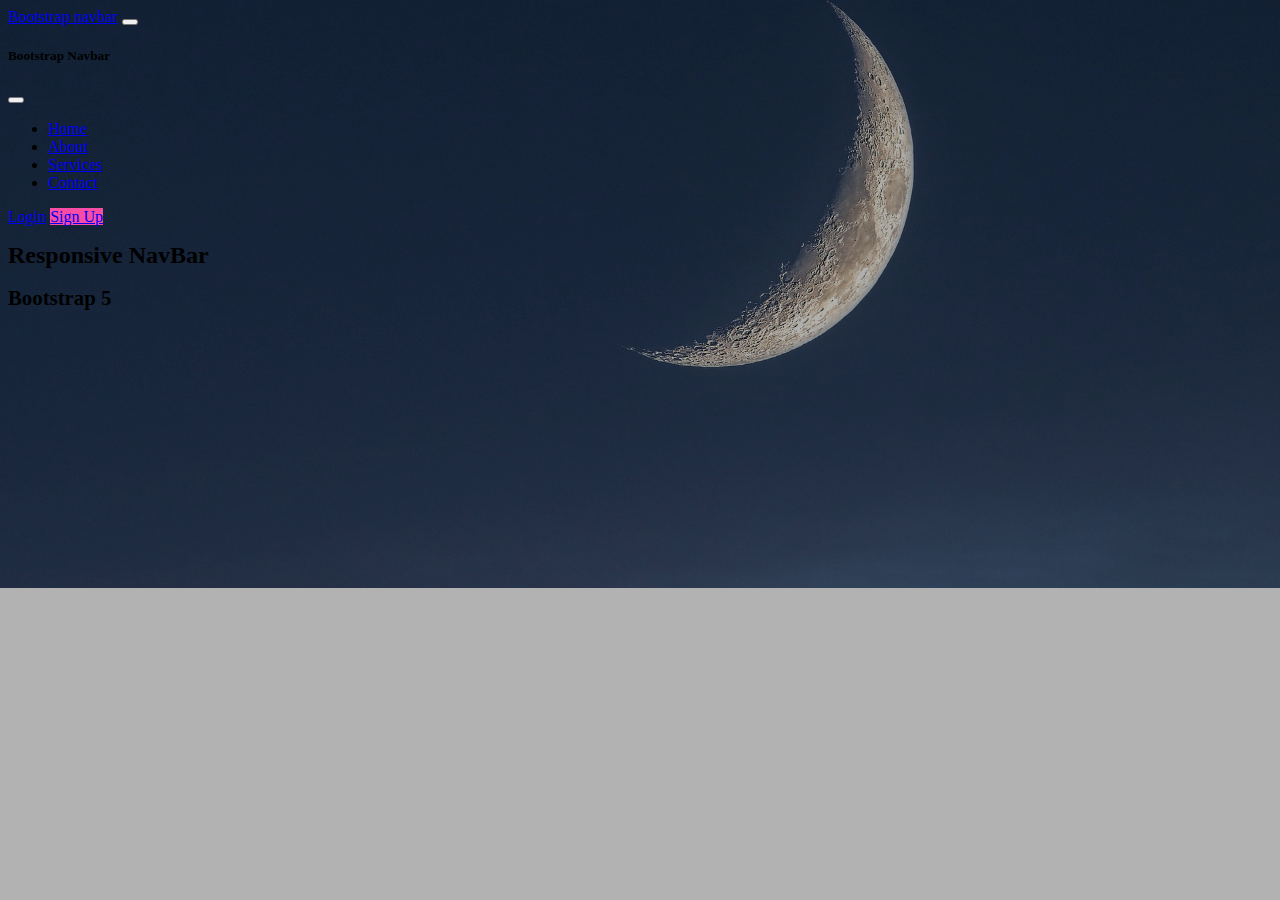
<file: index.html>
<!DOCTYPE html>
<html lang="pt-BR">

<head>
    <meta charset="UTF-8">
    <meta name="viewport" content="width=device-width, initial-scale=1.0">
    <link rel="stylesheet" href="style.css">
    <link href="https://cdn.jsdelivr.net/npm/bootstrap@5.3.2/dist/css/bootstrap.min.css" rel="stylesheet"
        integrity="sha384-T3c6CoIi6uLrA9TneNEoa7RxnatzjcDSCmG1MXxSR1GAsXEV/Dwwykc2MPK8M2HN" crossorigin="anonymous">
    <script src="https://cdn.jsdelivr.net/npm/bootstrap@5.3.2/dist/js/bootstrap.bundle.min.js"
        integrity="sha384-C6RzsynM9kWDrMNeT87bh95OGNyZPhcTNXj1NW7RuBCsyN/o0jlpcV8Qyq46cDfL"
        crossorigin="anonymous"></script>
    <title>Bootstrap Responsive Navbar</title>
</head>

<body class="vh-100 overflow-hidden">
    <!-- navbar -->
    <nav class="navbar navbar-expand-lg navbar-dark bg-transparent fixed-top">
        <!-- <nav class="navbar navbar-expand-lg bg-body-tertiary fixed-top"> -->
        <!-- <div class="container-fluid"> -->
        <div class="container">
            <!-- Logo -->
            <a class="navbar-brand fs-4" href="#">Bootstrap navbar</a>
            <!-- Toggle Btn -->
            <button class="navbar-toggler shadow-none border-0" type="button" data-bs-toggle="offcanvas"
                data-bs-target="#offcanvasNavbar" aria-controls="offcanvasNavbar" aria-label="Toggle navigation">
                <span class="navbar-toggler-icon"></span>
            </button>
            <!-- SideBar -->
            <div class="sidebar offcanvas offcanvas-start" tabindex="-1" id="offcanvasNavbar"
                aria-labelledby="offcanvasNavbarLabel">
                <!-- sideBar header -->
                <div class="offcanvas-header text-white border-bottom">
                    <h5 class="offcanvas-title" id="offcanvasNavbarLabel">Bootstrap Navbar</h5>
                    <button type="button" class="btn-close btn-close-white shadow-none" data-bs-dismiss="offcanvas"
                        aria-label="Close"></button>
                </div>
                <!-- sidebar body -->
                <div class="offcanvas-body d-flex flex-column flex-lg-row p-4 p-lg-0">
                    <ul class="navbar-nav justify-content-center-align-items-center fs-5 flex-grow-1 pe-3">

                        <li class="nav-item mx-2">
                            <a class="nav-link active" aria-current="page" href="index.html">Home</a>
                        </li>
                        <li class="nav-item mx-2">
                            <a class="nav-link" href="about.html">About</a>
                        </li>
                        <li class="nav-item mx-2">
                            <a class="nav-link" href="services.html">Services</a>
                        </li>
                        <li class="nav-item mx-2">
                            <a class="nav-link" href="contact.html">Contact</a>
                        </li>
                    </ul>
                    <!-- Login / Sing up -->
                    <div class="d-flex flex-column flex-lg-row justify-content-center align-items-center gap-3">
                        <a href="#login" class="text-white">Login</a>
                        <a href="#signup" class="text-white text-decoration-none px-3 py-1 rounded-4" id="signup">Sign
                            Up</a>
                    </div>
                </div>
            </div>
        </div>
    </nav>

    <main>
        <section class="w-100 vh-100 d-flex flex-column justify-content-center align-items-center text-white fs-1">
            <h1 id="tituloInicial-1">Responsive NavBar</h1>
            <h1 id="tituloInicial-2">Bootstrap 5</h1>
        </section>
    </main>

</body>

</html>
</file>
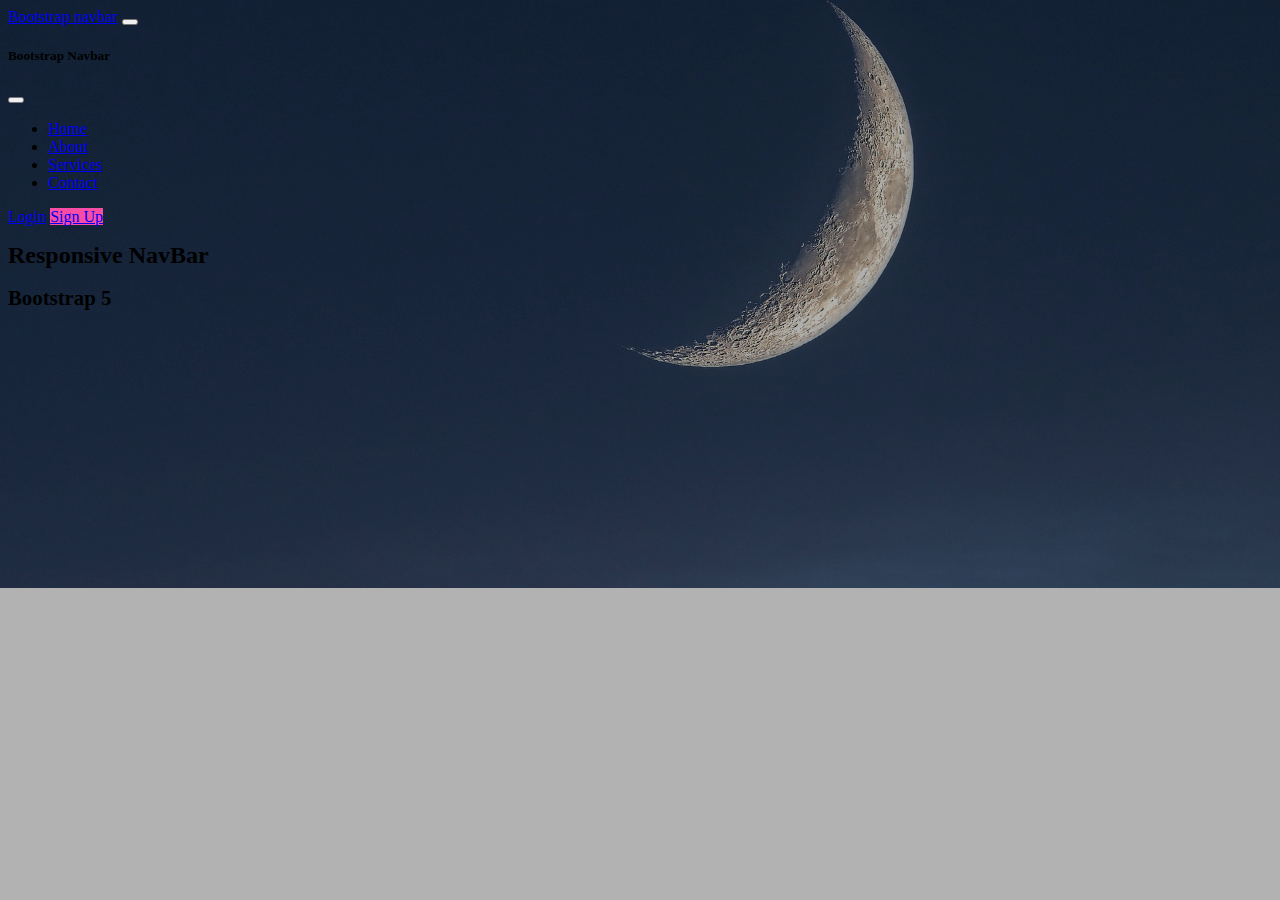
<file: about.html>
<!DOCTYPE html>
<html lang="pt-BR">

<head>
    <meta charset="UTF-8">
    <meta name="viewport" content="width=device-width, initial-scale=1.0">
    <link rel="stylesheet" href="style.css">
    <link href="https://cdn.jsdelivr.net/npm/bootstrap@5.3.2/dist/css/bootstrap.min.css" rel="stylesheet"
        integrity="sha384-T3c6CoIi6uLrA9TneNEoa7RxnatzjcDSCmG1MXxSR1GAsXEV/Dwwykc2MPK8M2HN" crossorigin="anonymous">
    <script src="https://cdn.jsdelivr.net/npm/bootstrap@5.3.2/dist/js/bootstrap.bundle.min.js"
        integrity="sha384-C6RzsynM9kWDrMNeT87bh95OGNyZPhcTNXj1NW7RuBCsyN/o0jlpcV8Qyq46cDfL"
        crossorigin="anonymous"></script>
    <title>Bootstrap Responsive Navbar</title>
</head>

<body class="vh-100 overflow-hidden">
    <!-- navbar -->
    <nav class="navbar navbar-expand-lg navbar-dark bg-transparent fixed-top">
        <!-- <nav class="navbar navbar-expand-lg bg-body-tertiary fixed-top"> -->
        <!-- <div class="container-fluid"> -->
        <div class="container">
            <!-- Logo -->
            <a class="navbar-brand fs-4" href="#">Bootstrap navbar</a>
            <!-- Toggle Btn -->
            <button class="navbar-toggler shadow-none border-0" type="button" data-bs-toggle="offcanvas"
                data-bs-target="#offcanvasNavbar" aria-controls="offcanvasNavbar" aria-label="Toggle navigation">
                <span class="navbar-toggler-icon"></span>
            </button>
            <!-- SideBar -->
            <div class="sidebar offcanvas offcanvas-start" tabindex="-1" id="offcanvasNavbar"
                aria-labelledby="offcanvasNavbarLabel">
                <!-- sideBar header -->
                <div class="offcanvas-header text-white border-bottom">
                    <h5 class="offcanvas-title" id="offcanvasNavbarLabel">Bootstrap Navbar</h5>
                    <button type="button" class="btn-close btn-close-white shadow-none" data-bs-dismiss="offcanvas"
                        aria-label="Close"></button>
                </div>
                <!-- sidebar body -->
                <div class="offcanvas-body d-flex flex-column flex-lg-row p-4 p-lg-0">
                    <ul class="navbar-nav justify-content-center-align-items-center fs-5 flex-grow-1 pe-3">
                       
                        <li class="nav-item mx-2">
                            <a class="nav-link" href="index.html">Home</a>
                        </li>
                        <li class="nav-item mx-2">
                            <a class="nav-link active" href="about.html" >About</a>
                        </li>
                        <li class="nav-item mx-2">
                            <a class="nav-link" href="services.html">Services</a>
                        </li>
                        <li class="nav-item mx-2">
                            <a class="nav-link" href="contact.html">Contact</a>
                        </li>
                    </ul>
                    <!-- Login / Sing up -->
                    <div class="d-flex flex-column flex-lg-row justify-content-center align-items-center gap-3">
                        <a href="#login" class="text-white">Login</a>
                        <a href="#signup" class="text-white text-decoration-none px-3 py-1 rounded-4" id="signup">Sign
                            Up</a>
                    </div>
                </div>
            </div>
        </div>
    </nav>

    <main>
        <section class="w-100 vh-100 d-flex flex-column justify-content-center align-items-center text-white fs-1">
            <h1 id="tituloInicial-1">Responsive NavBar</h1>
            <h1 id="tituloInicial-2">Bootstrap 5</h1>
        </section>
    </main>

</body>

</html>
</file>
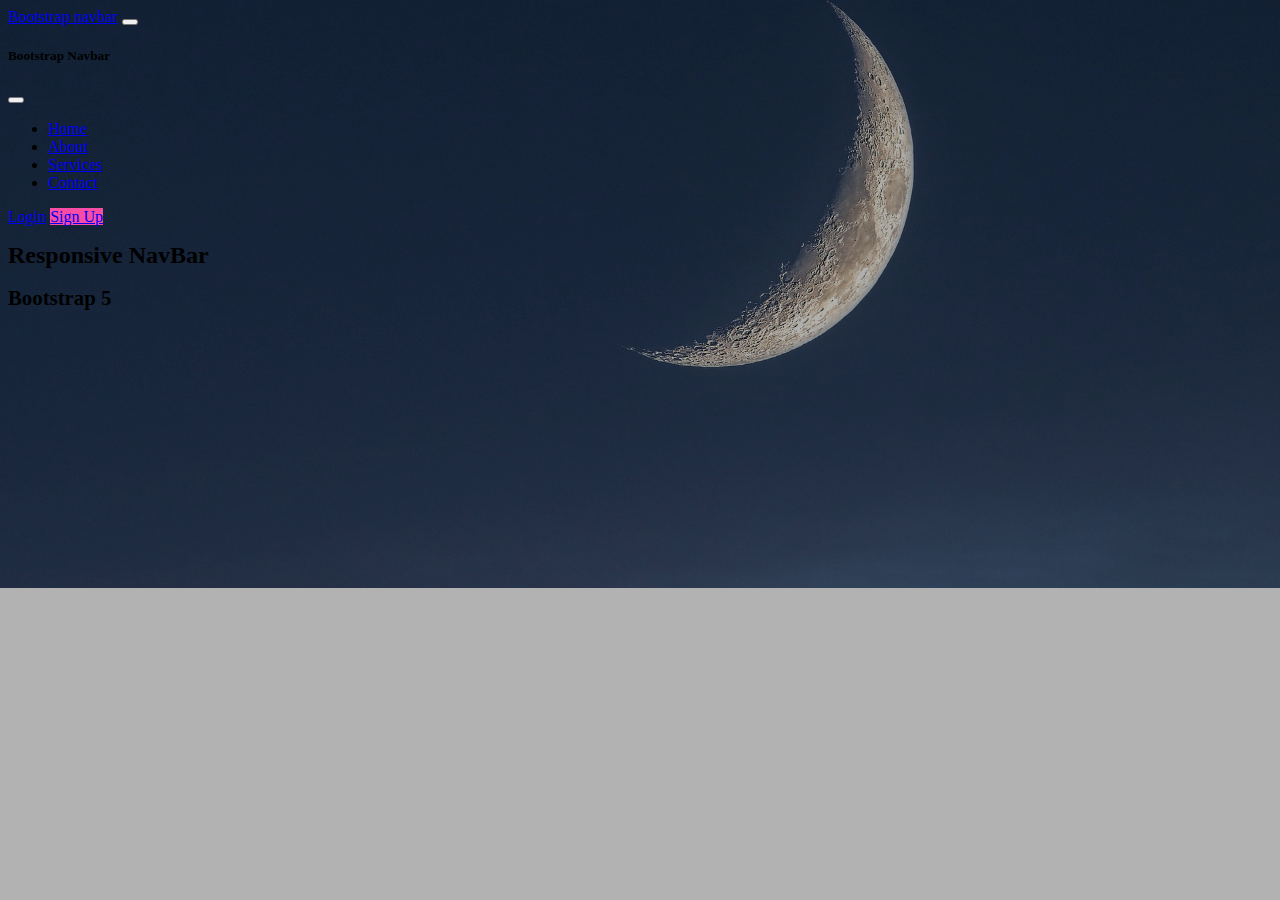
<file: contact.html>
<!DOCTYPE html>
<html lang="pt-BR">

<head>
    <meta charset="UTF-8">
    <meta name="viewport" content="width=device-width, initial-scale=1.0">
    <link rel="stylesheet" href="style.css">
    <link href="https://cdn.jsdelivr.net/npm/bootstrap@5.3.2/dist/css/bootstrap.min.css" rel="stylesheet"
        integrity="sha384-T3c6CoIi6uLrA9TneNEoa7RxnatzjcDSCmG1MXxSR1GAsXEV/Dwwykc2MPK8M2HN" crossorigin="anonymous">
    <script src="https://cdn.jsdelivr.net/npm/bootstrap@5.3.2/dist/js/bootstrap.bundle.min.js"
        integrity="sha384-C6RzsynM9kWDrMNeT87bh95OGNyZPhcTNXj1NW7RuBCsyN/o0jlpcV8Qyq46cDfL"
        crossorigin="anonymous"></script>
    <title>Bootstrap Responsive Navbar</title>
</head>

<body class="vh-100 overflow-hidden">
    <!-- navbar -->
    <nav class="navbar navbar-expand-lg navbar-dark bg-transparent fixed-top">
        <!-- <nav class="navbar navbar-expand-lg bg-body-tertiary fixed-top"> -->
        <!-- <div class="container-fluid"> -->
        <div class="container">
            <!-- Logo -->
            <a class="navbar-brand fs-4" href="#">Bootstrap navbar</a>
            <!-- Toggle Btn -->
            <button class="navbar-toggler shadow-none border-0" type="button" data-bs-toggle="offcanvas"
                data-bs-target="#offcanvasNavbar" aria-controls="offcanvasNavbar" aria-label="Toggle navigation">
                <span class="navbar-toggler-icon"></span>
            </button>
            <!-- SideBar -->
            <div class="sidebar offcanvas offcanvas-start" tabindex="-1" id="offcanvasNavbar"
                aria-labelledby="offcanvasNavbarLabel">
                <!-- sideBar header -->
                <div class="offcanvas-header text-white border-bottom">
                    <h5 class="offcanvas-title" id="offcanvasNavbarLabel">Bootstrap Navbar</h5>
                    <button type="button" class="btn-close btn-close-white shadow-none" data-bs-dismiss="offcanvas"
                        aria-label="Close"></button>
                </div>
                <!-- sidebar body -->
                <div class="offcanvas-body d-flex flex-column flex-lg-row p-4 p-lg-0">
                    <ul class="navbar-nav justify-content-center-align-items-center fs-5 flex-grow-1 pe-3">
                        
                        <li class="nav-item mx-2">
                            <a class="nav-link" aria-current="page" href="index.html">Home</a>
                        </li>
                        <li class="nav-item mx-2">
                            <a class="nav-link" href="about.html">About</a>
                        </li>
                        <li class="nav-item mx-2">
                            <a class="nav-link" href="services.html">Services</a>
                        </li>
                        <li class="nav-item mx-2">
                            <a class="nav-link active" href="contact.html">Contact</a>
                        </li>
                    </ul>
                    <!-- Login / Sing up -->
                    <div class="d-flex flex-column flex-lg-row justify-content-center align-items-center gap-3">
                        <a href="#login" class="text-white">Login</a>
                        <a href="#signup" class="text-white text-decoration-none px-3 py-1 rounded-4" id="signup">Sign
                            Up</a>
                    </div>
                </div>
            </div>
        </div>
    </nav>

    <main>
        <section class="w-100 vh-100 d-flex flex-column justify-content-center align-items-center text-white fs-1">
            <h1 id="tituloInicial-1">Responsive NavBar</h1>
            <h1 id="tituloInicial-2">Bootstrap 5</h1>
        </section>
    </main>

</body>

</html>
</file>
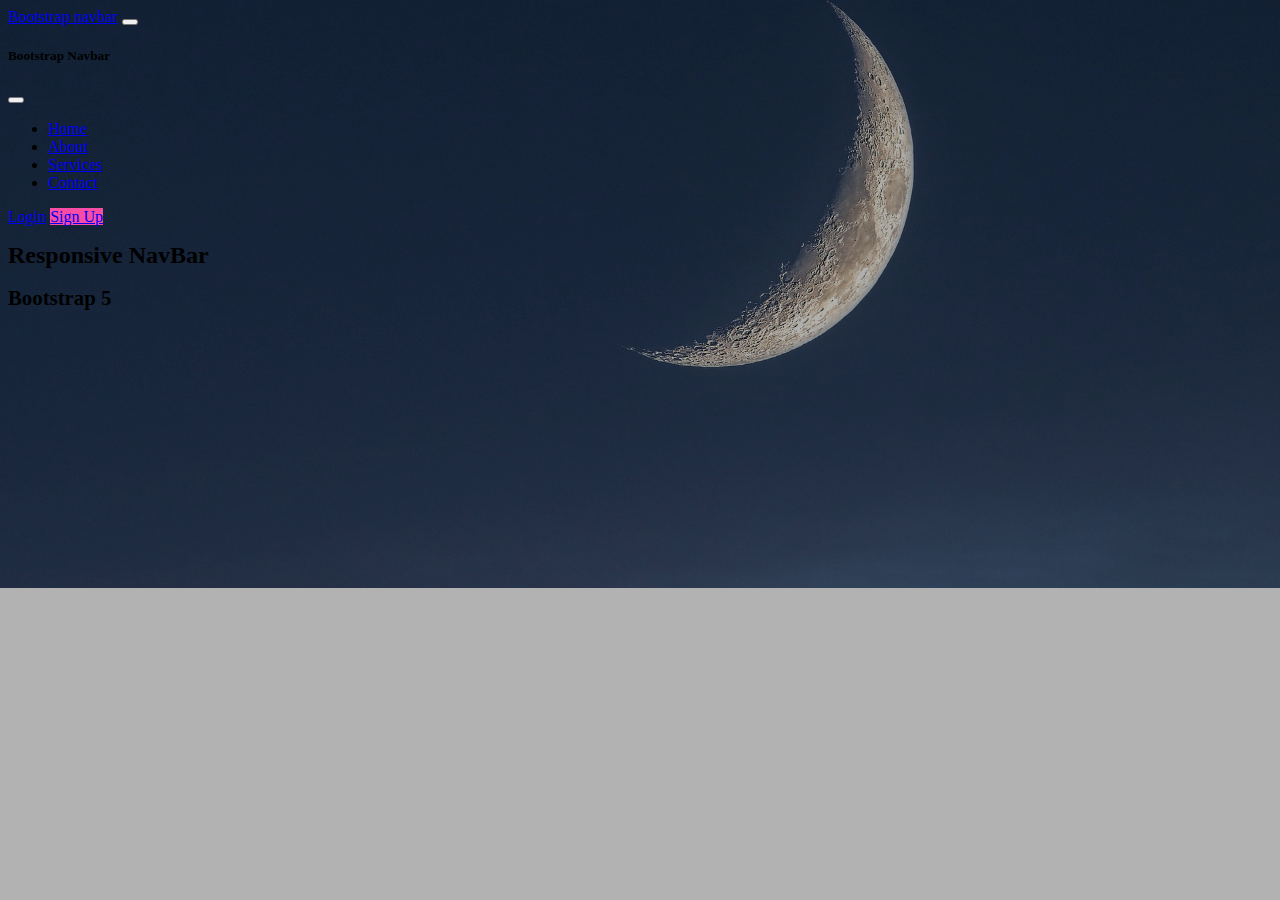
<file: services.html>
<!DOCTYPE html>
<html lang="pt-BR">

<head>
    <meta charset="UTF-8">
    <meta name="viewport" content="width=device-width, initial-scale=1.0">
    <link rel="stylesheet" href="style.css">
    <link href="https://cdn.jsdelivr.net/npm/bootstrap@5.3.2/dist/css/bootstrap.min.css" rel="stylesheet"
        integrity="sha384-T3c6CoIi6uLrA9TneNEoa7RxnatzjcDSCmG1MXxSR1GAsXEV/Dwwykc2MPK8M2HN" crossorigin="anonymous">
    <script src="https://cdn.jsdelivr.net/npm/bootstrap@5.3.2/dist/js/bootstrap.bundle.min.js"
        integrity="sha384-C6RzsynM9kWDrMNeT87bh95OGNyZPhcTNXj1NW7RuBCsyN/o0jlpcV8Qyq46cDfL"
        crossorigin="anonymous"></script>
    <title>Bootstrap Responsive Navbar</title>
</head>

<body class="vh-100 overflow-hidden">
    <!-- navbar -->
    <nav class="navbar navbar-expand-lg navbar-dark bg-transparent fixed-top">
        <!-- <nav class="navbar navbar-expand-lg bg-body-tertiary fixed-top"> -->
        <!-- <div class="container-fluid"> -->
        <div class="container">
            <!-- Logo -->
            <a class="navbar-brand fs-4" href="#">Bootstrap navbar</a>
            <!-- Toggle Btn -->
            <button class="navbar-toggler shadow-none border-0" type="button" data-bs-toggle="offcanvas"
                data-bs-target="#offcanvasNavbar" aria-controls="offcanvasNavbar" aria-label="Toggle navigation">
                <span class="navbar-toggler-icon"></span>
            </button>
            <!-- SideBar -->
            <div class="sidebar offcanvas offcanvas-start" tabindex="-1" id="offcanvasNavbar"
                aria-labelledby="offcanvasNavbarLabel">
                <!-- sideBar header -->
                <div class="offcanvas-header text-white border-bottom">
                    <h5 class="offcanvas-title" id="offcanvasNavbarLabel">Bootstrap Navbar</h5>
                    <button type="button" class="btn-close btn-close-white shadow-none" data-bs-dismiss="offcanvas"
                        aria-label="Close"></button>
                </div>
                <!-- sidebar body -->
                <div class="offcanvas-body d-flex flex-column flex-lg-row p-4 p-lg-0">
                    <ul class="navbar-nav justify-content-center-align-items-center fs-5 flex-grow-1 pe-3">

                        <li class="nav-item mx-2">
                            <a class="nav-link" aria-current="page" href="index.html">Home</a>
                        </li>
                        <li class="nav-item mx-2">
                            <a class="nav-link" href="about.html">About</a>
                        </li>
                        <li class="nav-item mx-2">
                            <a class="nav-link active" href="services.html">Services</a>
                        </li>
                        <li class="nav-item mx-2">
                            <a class="nav-link" href="contact.html">Contact</a>
                        </li>
                    </ul>
                    <!-- Login / Sing up -->
                    <div class="d-flex flex-column flex-lg-row justify-content-center align-items-center gap-3">
                        <a href="#login" class="text-white">Login</a>
                        <a href="#signup" class="text-white text-decoration-none px-3 py-1 rounded-4" id="signup">Sign
                            Up</a>
                    </div>
                </div>
            </div>
        </div>
    </nav>

    <main>
        <section class="w-100 vh-100 d-flex flex-column justify-content-center align-items-center text-white fs-1">
            <h1 id="tituloInicial-1">Responsive NavBar</h1>
            <h1 id="tituloInicial-2">Bootstrap 5</h1>
        </section>
    </main>

</body>

</html>
</file>
<file: style.css>
body {
    background: url('images/bg.jpg') rgba(0, 0, 0, 0.3);
    background-blend-mode: multiply;
    background-position: center;
    background-size: cover;
    background-repeat: no-repeat;
}

@media (max-width: 991px) {
    .sidebar {
        background-color: rgba(255, 255, 255, 0.15) !important;
        backdrop-filter: blur(10px);
    }
}

#signup {
    background-color: #f94ca4;
}

#tituloInicial-1 {
    font-size: 1.5em;
}
#tituloInicial-2 {
    font-size: 1.3em;
}
</file>
